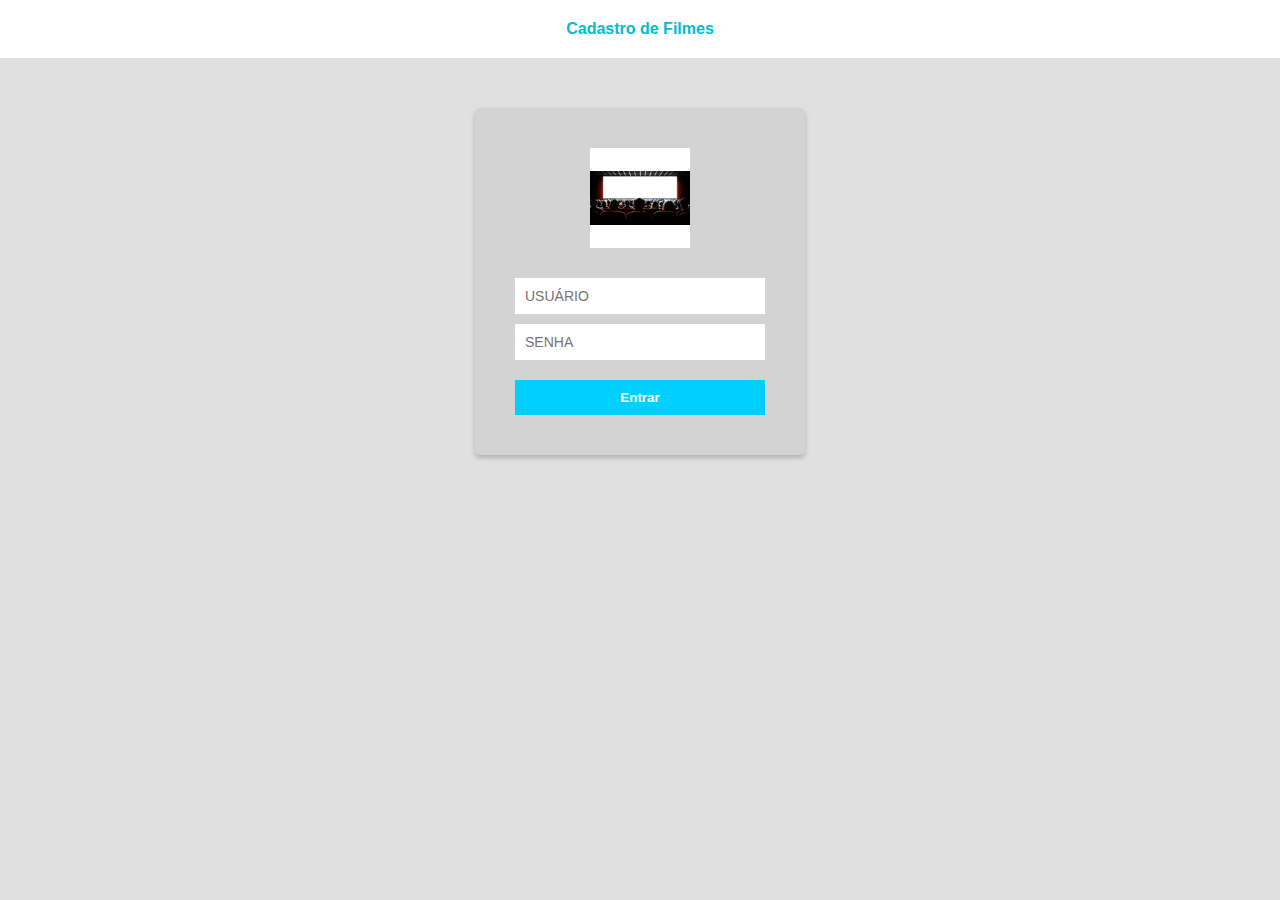
<file: index.html>
<!DOCTYPE html>
<html>

<head>
    <title>Cadastro de Filmes</title>
    <meta charset="UTF-8">
    <link rel="stylesheet" href="styles.css">
    <meta name=viewport content="width=devide-width, initial-scale=1.0">
</head>

<body>
    <header>Cadastro de Filmes</header>
    <main>
        <section id="container">
            <div id="img">
                <img src="logo.png" alt="logo">
            </div>
            <div>
                <form>
                    <input id="form1" type="text" placeholder="USUÁRIO">
                    <input id="form2" type="password" placeholder="SENHA">
                </form>
            </div>
            <div id="enterdiv">
                <button id="enter" onclick=enter()>Entrar</button>
            </div>
        </section>
    </main>
    <script src=index.js></script>
</body>

</html>
</file>
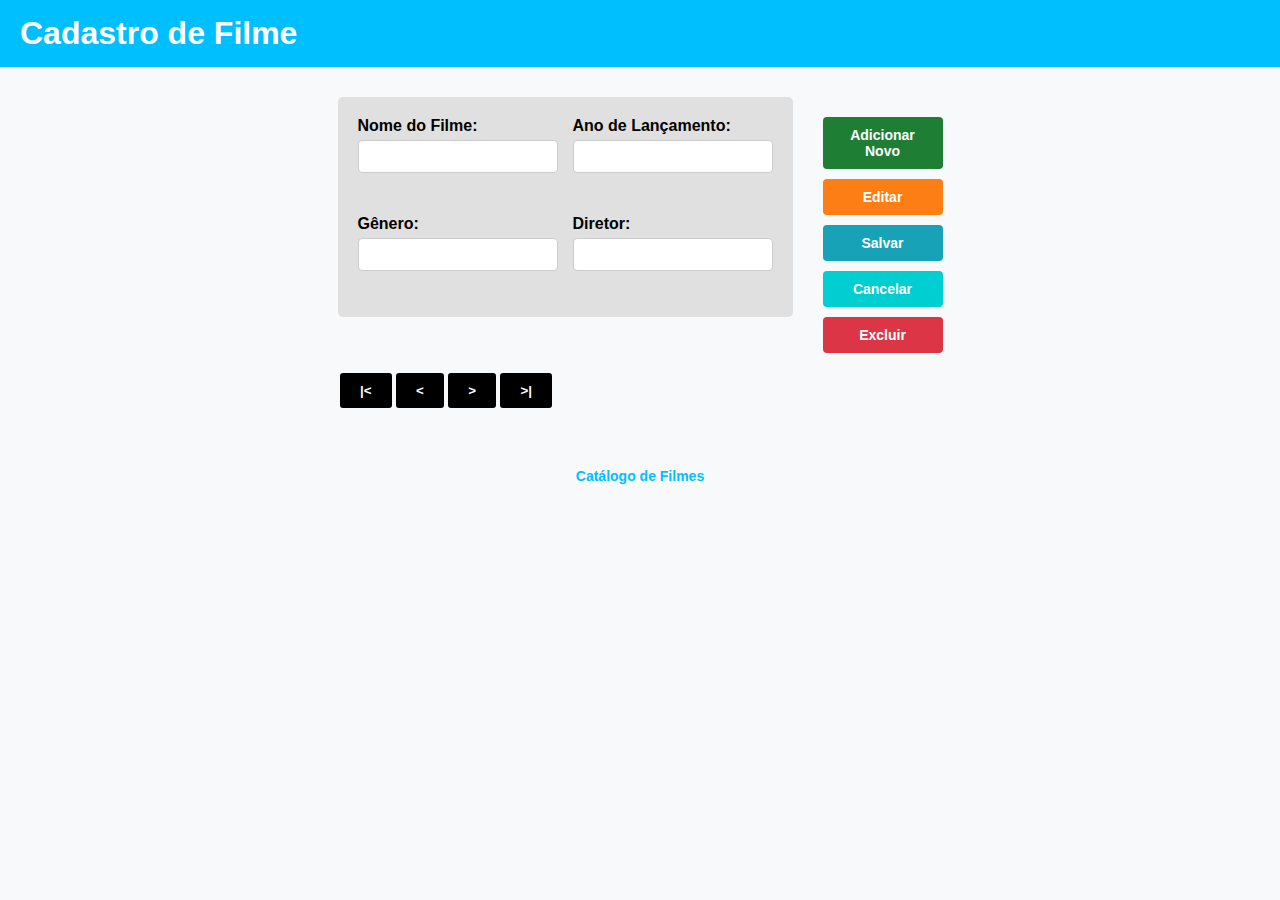
<file: cadastro.html>
<!DOCTYPE html>
<html>

<head>
    <title>Atividade 9</title>
    <link rel="stylesheet" href="styles2.css">
    <meta charset="UTF-8">
    <meta name="viewport" content="width=device-width, initial-scale=1.0">
</head>

<body>
    <h1>Cadastro de Filme</h1>
    <div class="wrapper">
    <div id="container">
        <form id="formulario">
            <section id="nomeF">
                <label for="nome">Nome do Filme:</label>
                <input type="text" id="nome" required>
            </section>

            <section id="anoF">
                <label for="ano">Ano de Lançamento:</label>
                <input type="number" id="ano" required>
            </section>

            <section id="generoF">
                <label for="genero">Gênero:</label>
                <input type="text" id="genero" required>
            </section>

            <section id="diretorF">
                <label for="diretor">Diretor:</label>
                <input type="text" id="diretor" required>
            </section>

        </form>
        <section id="lado">
            <button id="adicionar" onclick=adicionar()>Adicionar Novo</button>
            <button id="editar" onclick=editar()>Editar</button>
            <button id="salvar" onclick=salvar()>Salvar</button>
            <button id="cancelar" onclick=cancelar()>Cancelar</button>
            <button id="excluir" onclick=excluir()>Excluir</button>
        </section>
    </div>
    <div id="navegacao">
        <section id="baixo">
            <button id="primeiro" onclick=primeiro()>|<</button>
            <button id="anterior" onclick=anterior()><</button>
            <button id="proximo" onclick=proximo()>></button>
            <button id="ultimo" onclick=ultimo()>>|</button>
        </section>
    </div>
    </div>
    <footer>Catálogo de Filmes</footer>
</body>
<script src="cadastro.js"></script>

</html>
</file>
<file: styles.css>
* {
    margin: 0;
    padding: 0;
    box-sizing: border-box;
    font-family: Arial, sans-serif;
}


body {
    background-color: #e0e0e0;
    display: flex;
    flex-direction: column;
    align-items: center;
    justify-content: start;
    height: 100vh;
}


header {
    width: 100%;
    text-align: center;
    padding: 20px 0;
    color: #00bcd4;
    font-weight: bold;
    font-size: 16px;
    background-color: white;
}


#container {
    margin-top: 50px;
    background-color: #d3d3d3;
    padding: 40px;
    border-radius: 5px;
    box-shadow: 0px 3px 5px rgba(0, 0, 0, 0.2);
    display: flex;
    flex-direction: column;
    align-items: center;
}

#img img {
    width: 100px;
    height: 100px;
    background-color: #fff;
    display: block;
    margin-bottom: 30px;
    object-fit: contain;
}


form {
    display: flex;
    flex-direction: column;
    width: 250px;
    gap: 10px;
}

input {
    padding: 10px;
    border: none;
    outline: none;
    font-size: 14px;
    background-color: white;
}


#enterdiv {
    margin-top: 20px;
}

#enter {
    width: 250px;
    padding: 10px;
    background-color: #00cfff;
    color: white;
    border: none;
    cursor: pointer;
    font-weight: bold;
    transition: background-color 0.3s ease;
}

#enter:hover {
    background-color: #00b0d4;
}
</file>
<file: styles2.css>
* {
    box-sizing: border-box;
    margin: 0;
    padding: 0;
}

body {
    font-family: Arial, sans-serif;
    background-color: #f8f9fa;
    padding: 0;
    margin: 0;
}


h1 {
    background-color: #00bfff;
    color: white;
    margin: 0;
    padding: 15px 20px;
    text-align: left;
}


#container {
    display: flex;
    justify-content: center;
    align-items: flex-start;
    gap: 30px;
    padding: 30px 20px 10px;
}


form#formulario {
    background-color: #e0e0e0;
    padding: 20px;
    display: grid;
    grid-template-columns: 1fr 1fr;
    gap: 15px;
    border-radius: 5px;
    min-width: 450px;
    min-height: 220px;
}

form section {
    display: flex;
    flex-direction: column;
}

form label {
    font-weight: bold;
    margin-bottom: 5px;
}

form input {
    padding: 8px;
    border: 1px solid #ccc;
    border-radius: 4px;
    min-width: 200px;
}


#lado {
    display: flex;
    flex-direction: column;
    gap: 10px;
    align-self: flex-start;
    margin-top: 20px;
}

#lado button {
    padding: 10px 20px;
    font-size: 14px;
    font-weight: bold;
    color: white;
    border: none;
    border-radius: 4px;
    cursor: pointer;
    width: 120px;
}

#adicionar {
    background-color: #1e7e34;
}

#editar {
    background-color: #fd7e14;
}

#salvar {
    background-color: #17a2b8;
}

#cancelar {
    background-color: #00ced1;
}

#excluir {
    background-color: #dc3545;
}

footer {
    text-align: center;
    color: #00bfff;
    margin: 30px 0;
    font-weight: bold;
    font-size: 14px;
}

.wrapper {
    display: flex;
    flex-direction: column;
    align-items: center;
}

#navegacao {
    display: flex;
    justify-content: flex-start;
    gap: 10px;
    margin: 10px 0 30px;
    width: 100%;
    max-width: calc(450px + 120px + 30px);
    padding-left: 0;
}

#navegacao button {
    background-color: black;
    color: white;
    padding: 10px 20px;
    font-weight: bold;
    border: none;
    border-radius: 3px;
    cursor: pointer;
}
</file>
